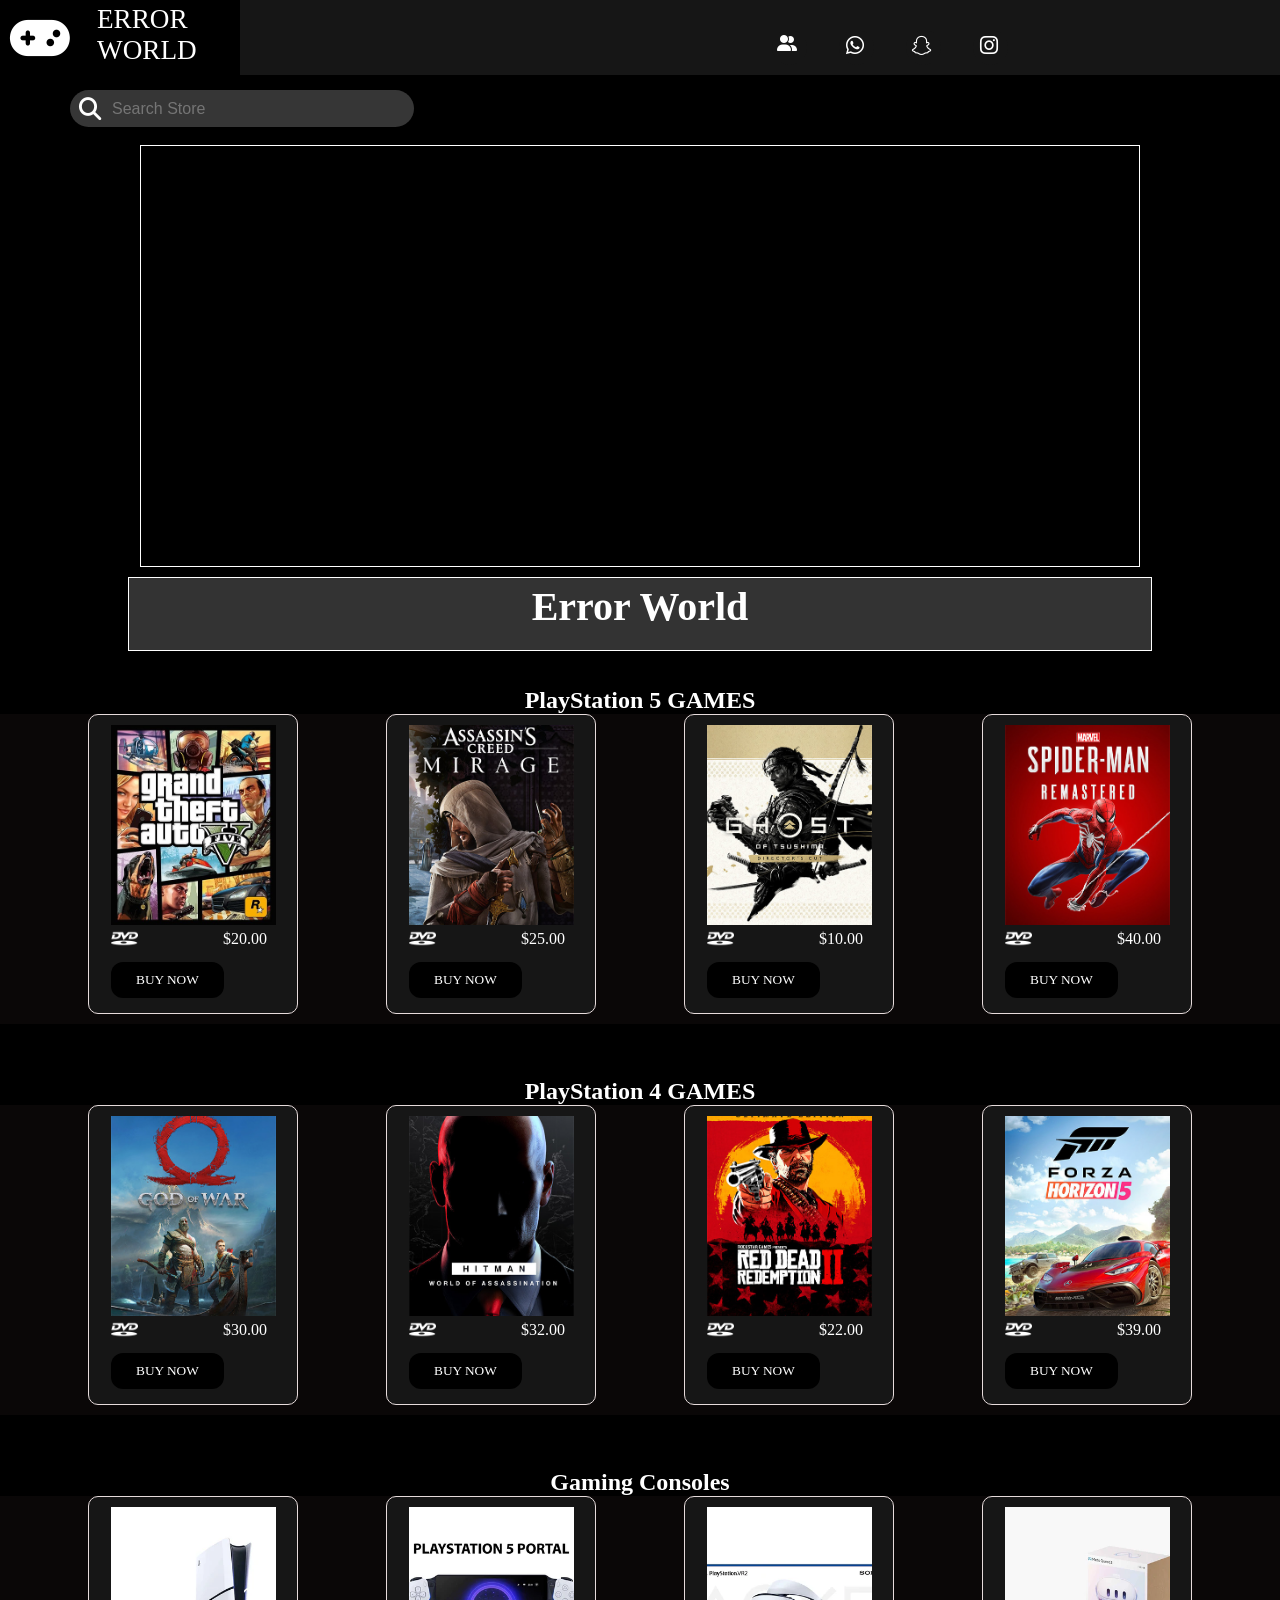
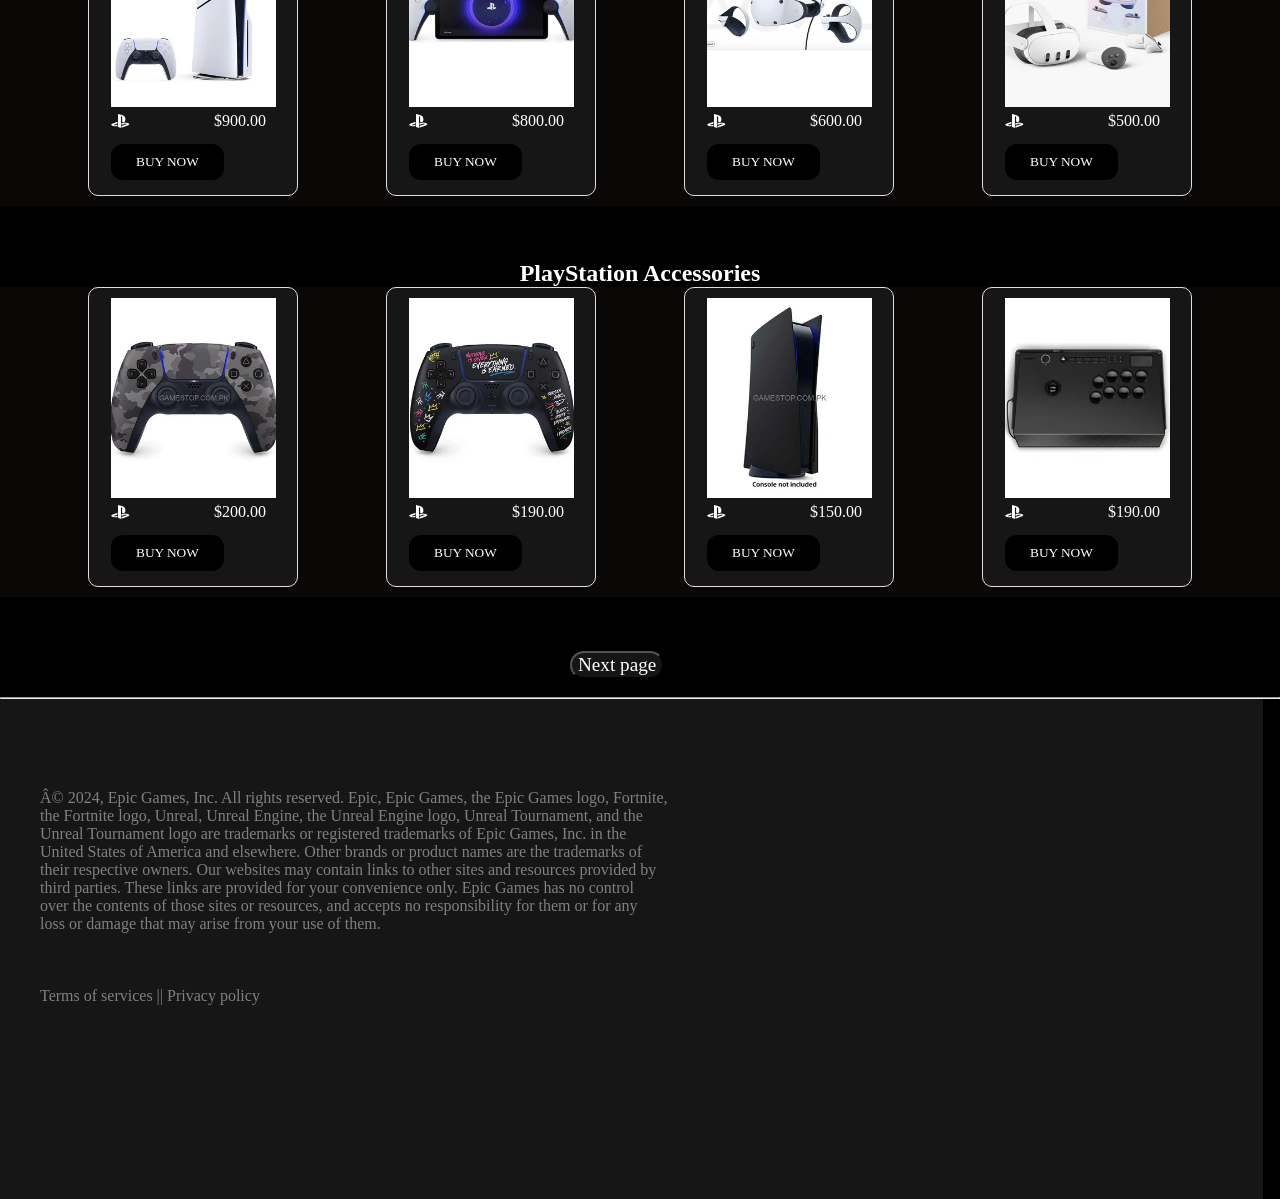
<file: index.html>
<!DOCTYPE html>
<html>
    <head>
        <link rel="stylesheet" href="style.css">
        <link rel="stylesheet" href="https://cdnjs.cloudflare.com/ajax/libs/font-awesome/6.6.0/css/all.min.css" integrity="sha512-Kc323vGBEqzTmouAECnVceyQqyqdsSiqLQISBL29aUW4U/M7pSPA/gEUZQqv1cwx4OnYxTxve5UMg5GT6L4JJg==" crossorigin="anonymous" referrerpolicy="no-referrer" />
        <link rel=stylesheet href="styless.css">
        <title>Error World</title>
    </head>
    <body>
        <div class="navbar">
            <div class="logo-div" >
                <div class="logo">
                    <i class="fa-duotone fa-solid fa-gamepad" style="color: white ;"></i>
                </div> 
            </div>
            <div class="name"><p>ERROR WORLD</p></div>
                
            
            <div class="help">
                <div class="circle1">
                    <i class="fa-solid fa-user-group"></i>
        
                </div>
                <a href="https://www.whatsapp.com/">
                <div class="circle" >          <i class="fa-brands fa-whatsapp"></i>
                </div></a>
                <a href="https://www.snapchat.com/">
                <div class="circle1">            <i class="fa-brands fa-snapchat"></i>
                </div></a>
                <a href="https://www.instagram.com/">
                <div class="circle">
                    <i class="fa-brands fa-instagram"></i>
                </div></a>
        
            </div>
        </div>
        <div class="search-bar" id="searchset">
            <div class="s-icon">
                <i class="fa-solid fa-magnifying-glass"></i>
            </div>
            <input placeholder="Search Store"  class="search">
           
        </div>
        
        
        
        <div class="slider-container">
            <div class="slider">
                <div class="slide fade">
                    <img src="imagespr1.jpg" alt="Pro 1">
                </div>
                <div class="slide fade">
                    <img src="imagespr7.jpg" alt="Pro 2">
                </div>
                <div class="slide fade">
                    <img src="imagespr8.jpg" alt="Pro 3">
                </div>
                 <div class="slide fade">
                    <img src="imagespr9.avif" alt="Pro 4">
                </div>
                <div class="slide fade">
                    <img src="q2.jpeg" alt="Pro 4">
                </div>  
                <div class="slide fade">
                    <img src="q1.jpeg" alt="Pro 4">
                </div>
                <div class="slide fade">
                    <img src="q3.jpeg" alt="Pro 4">
                </div>
                <div class="slide fade">
                    <img src="q4.jpeg" alt="Pro 4">
                </div>
                <div class="slide fade">
                    <img src="q6.jpeg" alt="Pro 4">
                </div>
                
                    
                    
         </div>
     </div>
        <div class="below-slider-content">
            <h2>Error World</h2>
            
            
        </div>
        
        
        
</div>
<br>
<br>

<!-- shop portion -->
<h2 class="heading">PlayStation 5 GAMES</h2>
<!-- main div for shop -->
<div class="shop">
    <!-- small div inside main div -->
<div class="box">
    <div class="photo">
        <img src="f-1.jpg" height="200" width="165"  alt="item 1">
    </div>
    <div class="price" >
       <div class="cd"><img src="dvd-rom-logotype.png" height="25" width="25"  alt="Disc"></div> 
        <div class="p" height="20" width="40">$20.00</div>
    </div>
    <a href="thanks.html" >

    <button class="butn"  >BUY NOW</button>
    </a>
</div>
<div class="box">
    <div class="photo">

        <img src="f-2.jpg" height="200"   width="165" alt="item 2">
    </div>
    <div class="price" >
       <div class="cd"><img src="dvd-rom-logotype.png" height="25" width="25"  alt="Disc"></div> 
        <div class="p" height="20" width="40">$25.00</div>
    </div>
    <a href="thanks.html" >

    <button class="butn"  >BUY NOW</button>
    </a>
</div>
<div class="box">
    <div class="photo">
        <img src="f-3.jpg" height="200" width="165" alt="item 3">
    </div>
    <div class="price" >
        <div class="cd"><img src="dvd-rom-logotype.png" height="25" width="25"  alt="Disc"></div> 
         <div class="p" height="20" width="40">$10.00</div>
     </div>
     <a href="thanks.html" >

     <button class="butn"  >BUY NOW</button>
     </a>
</div>
<div class="box">
    <div class="photo">
        <img src="f-4.jpg" height="200" width="165" alt="item 4">
    </div>
    <div class="price" >
        <div class="cd"><img src="dvd-rom-logotype.png" height="25" width="25"  alt="Disc"></div> 
         <div class="p" height="20" width="40">$40.00</div>
     </div>
     <a href="thanks.html" >

     <button class="butn"  >BUY NOW</button>
     </a>
</div>
</div>
<br>
<br>
<br>
<h2 class="heading">PlayStation 4 GAMES</h2>
<div class="shop">
    <div class="box">
        <div class="photo">
            <img src="f-5.jpg" height="200" width="165" alt="item 5">
        </div>
        <div class="price" >
            <div class="cd"><img src="dvd-rom-logotype.png" height="25" width="25"  alt="Disc"></div> 
             <div class="p" height="20" width="40">$30.00</div>
         </div>
         <a href="thanks.html" >

         <button class="butn"  >BUY NOW</button>
         </a>
    </div>
    <div class="box">
        <div class="photo">
            <img src="f-6.jpg" height="200" width="165" alt="item 6">
        </div>
        <div class="price" >
            <div class="cd"><img src="dvd-rom-logotype.png" height="25" width="25"  alt="Disc"></div> 
             <div class="p" height="20" width="40">$32.00</div>
         </div>
         <a href="thanks.html" >

         <button class="butn"  >BUY NOW</button>
         </a>
    </div>
    <div class="box">
        <div class="photo">
            <img src="f-7.jpg" height="200" width="165" alt="item 7">
        </div>
        <div class="price" >
            <div class="cd"><img src="dvd-rom-logotype.png" height="25" width="25"  alt="Disc"></div> 
             <div class="p" height="20" width="40">$22.00</div>
         </div>
         <a href="thanks.html" >

         <button class="butn"  >BUY NOW</button>
         </a>
    </div>
    <div class="box">
        <div class="photo">
            <img src="f-8.jpg" height="200" width="165" alt="item 8">
        </div>
        <div class="price" >
            <div class="cd"><img src="dvd-rom-logotype.png" height="25" width="25"  alt="Disc"></div> 
             <div class="p" height="20" width="40">$39.00</div>
         </div>
         <a href="thanks.html" >

         <button class="butn"  >BUY NOW</button>
         </a>
    </div>
    </div>
    <br>
    <br>
    <br>
    <h2 class="heading">Gaming Consoles</h2>
    <div class="shop">
        <div class="box">
            <div class="photo">
                <img src="001.webp" height="200" width="165" alt="item 9">
            </div>
            <div class="price" >
                <div class="ps"><i class="fa-brands fa-playstation"></i></div> 
                 <div class="p" height="20" width="40">$900.00</div>
             </div>
             <a href="thanks.html" >

             <button class="butn"  >BUY NOW</button>
             </a>
        </div>
        <div class="box">
            <div class="photo">
                <img src="002.webp" height="200" width="165" alt="item 10">
            </div>
            <div class="price" >
                <div class="ps"><i class="fa-brands fa-playstation"></i></div> 
                 <div class="p" height="20" width="40">$800.00</div>
             </div>
             <a href="thanks.html" >

             <button class="butn"  >BUY NOW</button>
             </a>
        </div>
        <div class="box">
            <div class="photo">
                <img src="003.webp" height="200" width="165" alt="item 11">
            </div>
            <div class="price" >
                <div class="ps"><i class="fa-brands fa-playstation"></i></div> 
                 <div class="p" height="20" width="40">$600.00</div>
             </div>
             <a href="thanks.html" >

             <button class="butn"  >BUY NOW</button>
             </a>
        </div>
        <div class="box">
            <div class="photo">
                <img src="004.webp" height="200" width="165" alt="item 12">
            </div>
            <div class="price" >
                <div class="ps"><i class="fa-brands fa-playstation"></i></div> 
                 <div class="p" height="20" width="40">$500.00</div>
             </div>
             <a href="thanks.html" >

             <button class="butn"  >BUY NOW</button>
             </a>
        </div>
        </div>
        <br>
    <br>
    <br>
    <h2 class="heading">PlayStation Accessories</h2>
    <div class="shop">
        <div class="box">
            <div class="photo">
                <img src="1.webp" height="200" width="175" alt="item 13">
            </div>
            <div class="price" >
                <div class="ps"><i class="fa-brands fa-playstation"></i></div> 
                 <div class="p" height="20" width="40">$200.00</div>
             </div>
             <a href="thanks.html" >

             <button class="butn"  >BUY NOW</button>
             </a>
        </div>
        <div class="box">
            <div class="photo">
                <img src="2.webp" height="200" width="175" alt="item 14">
            </div>
            <div class="price" >
                <div class="ps"><i class="fa-brands fa-playstation"></i></div> 
                 <div class="p" height="20" width="40">$190.00</div>
             </div>
             <a href="thanks.html" >
             <button class="butn"  >BUY NOW</button>
             </a>
        </div>
        <div class="box">
            <div class="photo">
                <img src="3.webp" height="200" width="185" alt="item 15">
            </div>
            <div class="price" >
                <div class="ps"><i class="fa-brands fa-playstation"></i></div> 
                 <div class="p" height="20" width="40">$150.00</div>
             </div>
             <a href="thanks.html" >
             <button class="butn"  >BUY NOW</button>
             </a>
        </div>
        <div class="box">
            <div class="photo">
                <img src="4.webp" height="200" width="185" alt="item 16">
            </div>
            <div class="price" >
                <div class="ps"><i class="fa-brands fa-playstation"></i></div> 
                 <div class="p" height="20" width="40">$190.00</div>
             </div>
             <a href="thanks.html" >
             <button class="butn">BUY NOW</button> 
            </a>
        </div>
        </div>
        <br>        <br>
        <br>
        <a href="second.html">
        <button class="next">Next page</button></a>
        <br>
        <br>

        <hr>

        <footer>
            <div class="spc"></div>
            <div class="write">
                <p>
                    © 2024, Epic Games, Inc. All rights reserved. Epic, Epic Games, the Epic Games logo, Fortnite, <br>the Fortnite logo, Unreal, Unreal Engine, the Unreal Engine logo, Unreal Tournament, and the<br> Unreal Tournament logo are trademarks or registered trademarks of Epic Games, Inc. in the <br>United States of America and elsewhere. Other brands or product names are the trademarks of<br> their respective owners.
Our websites may contain links to other sites and resources provided by <br>third parties. These links are provided for your convenience only. Epic Games has no control<br> over the contents of those sites or resources, and accepts no responsibility for them or for any <br>loss or damage that may arise from your use of them.
               <br><BR>               <br><BR>
          Terms of services  || Privacy policy
</p>
            </div>
        </footer>
        <script src="app.js"></script>
        <script src="aapp.js"></script>
    </body>
   
</html>
</file>
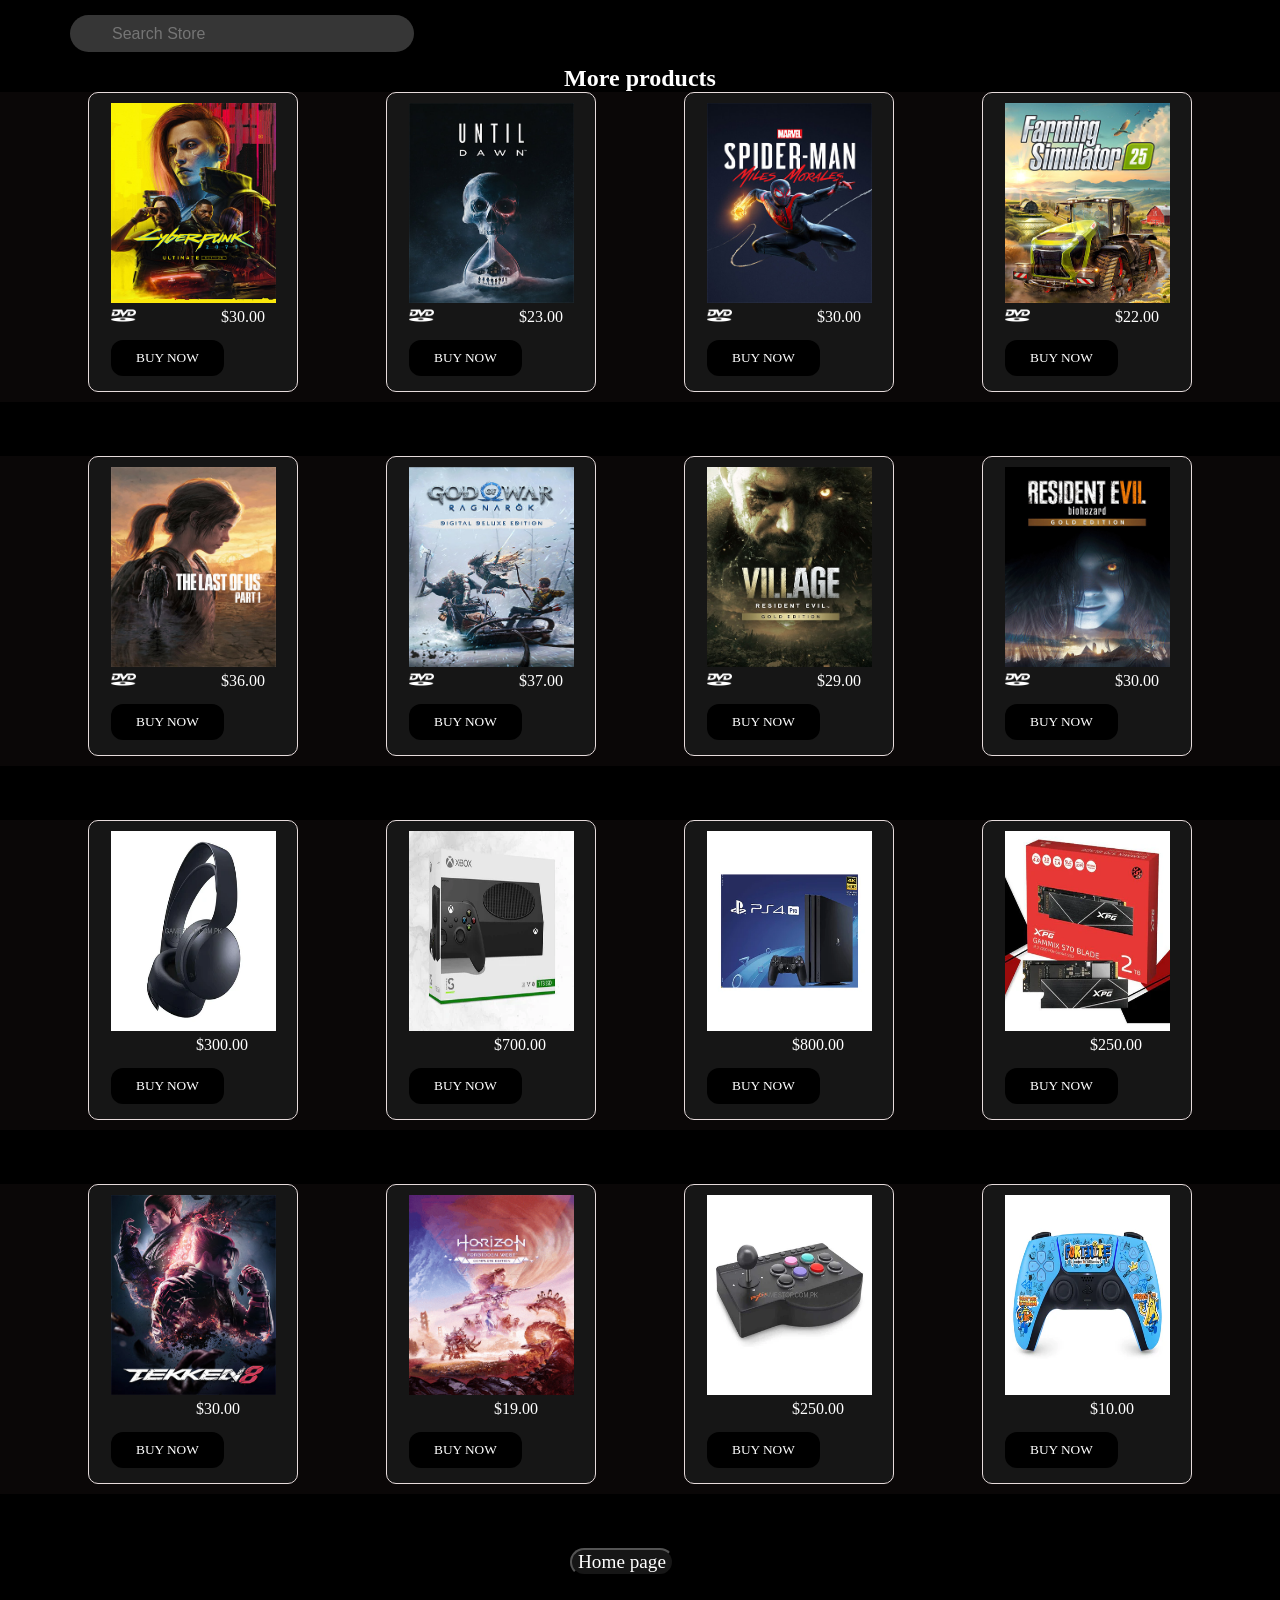
<file: second.html>
<!DOCTYPE html>
<html>
    <head>
        <title>Error World</title>
        <link rel=stylesheet href="style.css">
    </head>
<body>
    
    
    <div class="search-bar" id="searchset">
        <div class="s-icon">
            <i class="fa-solid fa-magnifying-glass"></i>
        </div>
        <input placeholder="Search Store"  class="search">
       
    </div>
    <h2 class="heading">More products</h2>
    <div class="shop">
        <!-- small div inside main div -->
    <div class="box">
        <div class="photo">
            <img src="q-1.jpg" height="200" width="165"  alt="not found">
        </div>
        <div class="price" >
           <div class="cd"><img src="dvd-rom-logotype.png" height="25" width="25"  alt="Disc"></div> 
            <div class="p" height="20" width="40">$30.00</div>
        </div>
        <a href="thanks.html" >
    
        <button class="butn"  >BUY NOW</button>
        </a>
    </div>
    <div class="box">
        <div class="photo">
    
            <img src="q-2.jpg" height="200"   width="165" alt="not found">
        </div>
        <div class="price" >
           <div class="cd"><img src="dvd-rom-logotype.png" height="25" width="25"  alt="Disc"></div> 
            <div class="p" height="20" width="40">$23.00</div>
        </div>
        <a href="thanks.html" >
    
        <button class="butn"  >BUY NOW</button>
        </a>
    </div>
    <div class="box">
        <div class="photo">
            <img src="q-3.jpg" height="200" width="165" alt="not found">
        </div>
        <div class="price" >
            <div class="cd"><img src="dvd-rom-logotype.png" height="25" width="25"  alt="Disc"></div> 
             <div class="p" height="20" width="40">$30.00</div>
         </div>
         <a href="thanks.html" >
    
         <button class="butn"  >BUY NOW</button>
         </a>
    </div>
    <div class="box">
        <div class="photo">
            <img src="q-4.jpg" height="200" width="165" alt="not found">
        </div>
        <div class="price" >
            <div class="cd"><img src="dvd-rom-logotype.png" height="25" width="25"  alt="Disc"></div> 
             <div class="p" height="20" width="40">$22.00</div>
         </div>
         <a href="thanks.html" >
    
         <button class="butn"  >BUY NOW</button>
         </a>
    </div>
    </div>
    <br>
    <br>
    <br>
<div class="shop">
    <div class="box">
        <div class="photo">
            <img src="q-5.jpg" height="200" width="165" alt="not found">
        </div>
        <div class="price" >
            <div class="cd"><img src="dvd-rom-logotype.png" height="25" width="25"  alt="Disc"></div> 
             <div class="p" height="20" width="40">$36.00</div>
         </div>
         <a href="thanks.html" >

         <button class="butn"  >BUY NOW</button>
         </a>
    </div>
    <div class="box">
        <div class="photo">
            <img src="q-6.jpg" height="200" width="165" alt="not found">
        </div>
        <div class="price" >
            <div class="cd"><img src="dvd-rom-logotype.png" height="25" width="25"  alt="Disc"></div> 
             <div class="p" height="20" width="40">$37.00</div>
         </div>
         <a href="thanks.html" >

         <button class="butn"  >BUY NOW</button>
         </a>
    </div>
    <div class="box">
        <div class="photo">
            <img src="q-7.jpg" height="200" width="165" alt="not found">
        </div>
        <div class="price" >
            <div class="cd"><img src="dvd-rom-logotype.png" height="25" width="25"  alt="Disc"></div> 
             <div class="p" height="20" width="40">$29.00</div>
         </div>
         <a href="thanks.html" >

         <button class="butn"  >BUY NOW</button>
         </a>
    </div>
    <div class="box">
        <div class="photo">
            <img src="q-8.jpg" height="200" width="165" alt="not found">
        </div>
        <div class="price" >
            <div class="cd"><img src="dvd-rom-logotype.png" height="25" width="25"  alt="Disc"></div> 
             <div class="p" height="20" width="40">$30.00</div>
         </div>
         <a href="thanks.html" >

         <button class="butn"  >BUY NOW</button>
         </a>
    </div>
    </div>
    <br>
    <br>
    <br>
    <div class="shop">
        <div class="box">
            <div class="photo">
                <img src="r-1.webp" height="200" width="165" alt="not found">
            </div>
            <div class="price" >
                <div class="ps"><i class="fa-brands fa-playstation"></i></div> 
                 <div class="p" height="20" width="40">$300.00</div>
             </div>
             <a href="thanks.html" >

             <button class="butn"  >BUY NOW</button>
             </a>
        </div>
        <div class="box">
            <div class="photo">
                <img src="r-2.webp" height="200" width="165" alt="not found">
            </div>
            <div class="price" >
                <div class="ps"><i class="fa-brands fa-playstation"></i></div> 
                 <div class="p" height="20" width="40">$700.00</div>
             </div>
             <a href="thanks.html" >

             <button class="butn"  >BUY NOW</button>
             </a>
        </div>
        <div class="box">
            <div class="photo">
                <img src="r-3.webp" height="200" width="165" alt="not found">
            </div>
            <div class="price" >
                <div class="ps"><i class="fa-brands fa-playstation"></i></div> 
                 <div class="p" height="20" width="40">$800.00</div>
             </div>
             <a href="thanks.html" >

             <button class="butn"  >BUY NOW</button>
             </a>
        </div>
        <div class="box">
            <div class="photo">
                <img src="r-4.webp" height="200" width="165" alt="not found">
            </div>
            <div class="price" >
                <div class="ps"><i class="fa-brands fa-playstation"></i></div> 
                 <div class="p" height="20" width="40">$250.00</div>
             </div>
             <a href="thanks.html" >

             <button class="butn"  >BUY NOW</button>
             </a>
        </div>
        </div>
        <br>
    <br>
    <br>
    <div class="shop">
        <div class="box">
            <div class="photo">
                <img src="q-11.jpg" height="200" width="175" alt="not found">
            </div>
            <div class="price" >
                <div class="ps"><i class="fa-brands fa-playstation"></i></div> 
                 <div class="p" height="20" width="40">$30.00</div>
             </div>
             <a href="thanks.html" >

             <button class="butn"  >BUY NOW</button>
             </a>
        </div>
        <div class="box">
            <div class="photo">
                <img src="q-12.gif" height="200" width="175" alt="not found">
            </div>
            <div class="price" >
                <div class="ps"><i class="fa-brands fa-playstation"></i></div> 
                 <div class="p" height="20" width="40">$19.00</div>
             </div>
             <a href="thanks.html" >
             <button class="butn"  >BUY NOW</button>
             </a>
        </div>
        <div class="box">
            <div class="photo">
                <img src="r-7.webp" height="200" width="185" alt="not found">
            </div>
            <div class="price" >
                <div class="ps"><i class="fa-brands fa-playstation"></i></div> 
                 <div class="p" height="20" width="40">$250.00</div>
             </div>
             <a href="thanks.html" >
             <button class="butn"  >BUY NOW</button>
             </a>
        </div>
        <div class="box">
            <div class="photo">
                <img src="r-8.webp" height="200" width="185" alt="not found">
            </div>
            <div class="price" >
                <div class="ps"><i class="fa-brands fa-playstation"></i></div> 
                 <div class="p" height="20" width="40">$10.00</div>
             </div>
             <a href="thanks.html" >
             <button class="butn">BUY NOW</button> 
            </a>
        </div>
        </div>
        <br>        <br>
        <br>
        <a href="projectweb.html">
            <button class="next">Home page</button></a>
            <br>            <br>
            <br>
            <br>
            <br>



            <script src="app.js"></script>
            <script src="aapp.js"></script>
</body>


</html>
</file>
<file: style.css>
*{
    margin:0;
    font-family: 'Times New Roman', Times, serif;
    border: border-box;
    
}
body{
    background-color: rgb(0, 0, 0);
}
.navbar{
    background-color: #161616;
    height:75px;
    display: flex;
}




.logo-div{
    padding-left: 10px;
    padding-top: 12px;
    height: 75px;
    width :90px;
    box-sizing: border-box;
    background-color: black;
    cursor: pointer;

}
.logo{
    height: 57px;
    width :65px;
    font-size: 3rem;
}

.name{
    padding-top: 4px;
    padding-left: 7px;
    background-color:black;
    color: white;
    height: 75px;
    box-sizing: border-box;
    width: 150px;
    font-size: 1.7rem;
cursor: pointer;
    
}
.logo-div:hover{
    border: 1px solid white;
}
.name:hover{
    border: 1px solid white;
}
.search-bar{
    margin-left: 40px;
    display: flex;
    width: 650px;
    height: 65px;
    background-color: black;
    box-sizing: border-box;
    padding-top: 15px;
    padding-left: 70px;
margin :0;


}


.search{
    height: 35px;
    width:300px;
    border: 0px;
    background-color: #363636;
    border-top-right-radius: 30px;
    border-bottom-right-radius: 30px;
    font-family: Arial, Helvetica, sans-serif;
    font-size: 1rem;
    color: white;
   
}
.s-icon{
   
border-bottom-left-radius: 30px;
border-top-left-radius: 30px;
    height: 37px;
    width: 40px;
    background-color:#363636;
    font-display: bold white;
    box-sizing: border-box;
    padding-left: 9px;
    padding-top: 7px;
    font-size: 1.4rem;
}
.s-icon:hover{
    border: 1px solid white;

}
.help{
    margin-left: 500px;
    box-sizing: border-box;
    padding-top: 30px;
    height: 75px;
    width: 300px;
    display:flex;
    background-color:#161616 ;
    justify-content: space-evenly;
}
.circle{
    height: 35px;
    width: 35px;
    box-sizing: border-box;
    padding-top: 5px;
    padding-left: 7px;
    border-radius: 50%;
    cursor: pointer;
background-color: #161616;
}
.circle1{
    height: 35px;
    width: 35px;
    box-sizing: border-box;
    padding-top: 5px;
    padding-left: 5.3px;
    border-radius: 50%;
    cursor: pointer;
    background-color: #161616;
}


/* .contact{
    box-sizing: border-box;
    border-radius: 100%;
    padding-top: 5px;
    padding-left: 4.5px;
    
    height: 30px;
    width: 30px;
    background-color: rgb(13, 13, 19);
} */
.fa-user-group{
    color: white;
    font-size: 1rem;
}

/* .line{
    background-color: green;
    height:19px;
} */
.fa-instagram{
    color:white;
    font-size: 1.3rem;

}
.fa-whatsapp{
    font-size: 1.3rem;

    color:white;
}
.fa-snapchat{
    color:white;
    font-size: 1.3rem;

}
.fa-magnifying-glass{
    color: white;
}



    

.craft{
    height: 600px;
    width: 1263px;
 background-color: rgb(233, 223, 223);
 box-sizing: border-box;

 padding-top: 40px;
    
}
 img{
    max-width: 100%;
    max-height: 100%;
    /* width: 1263px; ;
    height: 520px; */
}
.c-image{
    height: 520px;
    width: 1263px;
    background-image: url("c-9.webp")  ;


    background-size:cover ;
}
.heading{
    text-align: center;
    color: white;
}
.shop{
    display: flex;
    justify-content: space-evenly;
    height: 310px;
    background-color: rgb(10, 7, 7);
    
}
.box{
    padding-left:22px ;
    padding-top: 10px;
    border-radius: 10px;
    box-sizing: border-box;
    background-color: #161616;
    height: 300px;
    width: 210px;
    border: 1px solid rgb(230, 219, 219);
}
.photo{
    background-color:white;
    height:200px;
    width: 165px;
}
.butn{
    margin: 0;
    border: 0;
    padding: 0;
padding: 10px 25px;
border-radius: 12px;
border: none;
cursor: pointer;
position:relative;
text-transform: uppercase;
color: white;
background: black;
margin-top: 10px;


}
.butn:hover{
    z-index: 2;
    border-color: transparent;
    background: linear-gradient(
        90deg,
     black,#171716,#f5f5f5
    );
}
.price{
height: 27px; 
width: 164px;
background-color: #161616;
color: white;
display: flex;
}
.p{
    box-sizing: border-box;
    padding-top: 5px;
    background-color: #161616;
    margin-left: 85px;
}
.cd{

    filter: invert(98%) sepia(76%) saturate(367%) hue-rotate(282deg) brightness(115%) contrast(101%);
}
.ps{
box-sizing: border-box;
padding-top: 6px;


}
footer{
    background-color: #161616;
    height: 500px;
    width: 1263px;
    box-sizing: border-box;
    padding-top: 90px;
    color:grey;
    font-size: 1rem;
    padding-left: 40px;
}

spc{
    height: 200px;
    width: 1280px;
    background-color: red;
}
.next{
    background-color: #161616;
    color :white;
    box-sizing: border-box;
    margin-left: 570px;
    font-size: 1.2rem;
    border-radius: 20px;
}
</file>
<file: styless.css>
.slider-container {
    width: 100%;
    max-width: 1000px;
    margin: auto;
    margin-top: 5px;
    overflow: hidden;
    border: 1px solid white;  
    padding: 10px;           
    box-sizing: border-box; 
}
.slider {
    display: flex;
    transition: transform 1s ease;
}
.slide {
    min-width: 100%;
    height: 400px; 
    transition: opacity 1s ease-in-out;
}

img {
    width: 100%;
    height: 100%;
    object-fit: cover;
}
.fade {
    opacity: 0;
    animation: fadeAnimation 16s infinite;
}

@keyframes fadeAnimation {
    0% { opacity: 0; }
    20% { opacity: 1; }
    25% { opacity: 1; }
    45% { opacity: 0; }
    50% { opacity: 0; }
    100% { opacity: 0; }
}
.below-slider-content {
    text-align: center;
    padding: 5px;
    background-color: #333; 
    border: 1px solid white;
    box-sizing: border-box;  
    margin-top: 10px;
    margin-left:128px;
    margin-right:128px;
}

.below-slider-content h2 {
    font-size: 40px;
    color: white;  
    margin-bottom: 15px;
}
</file>
